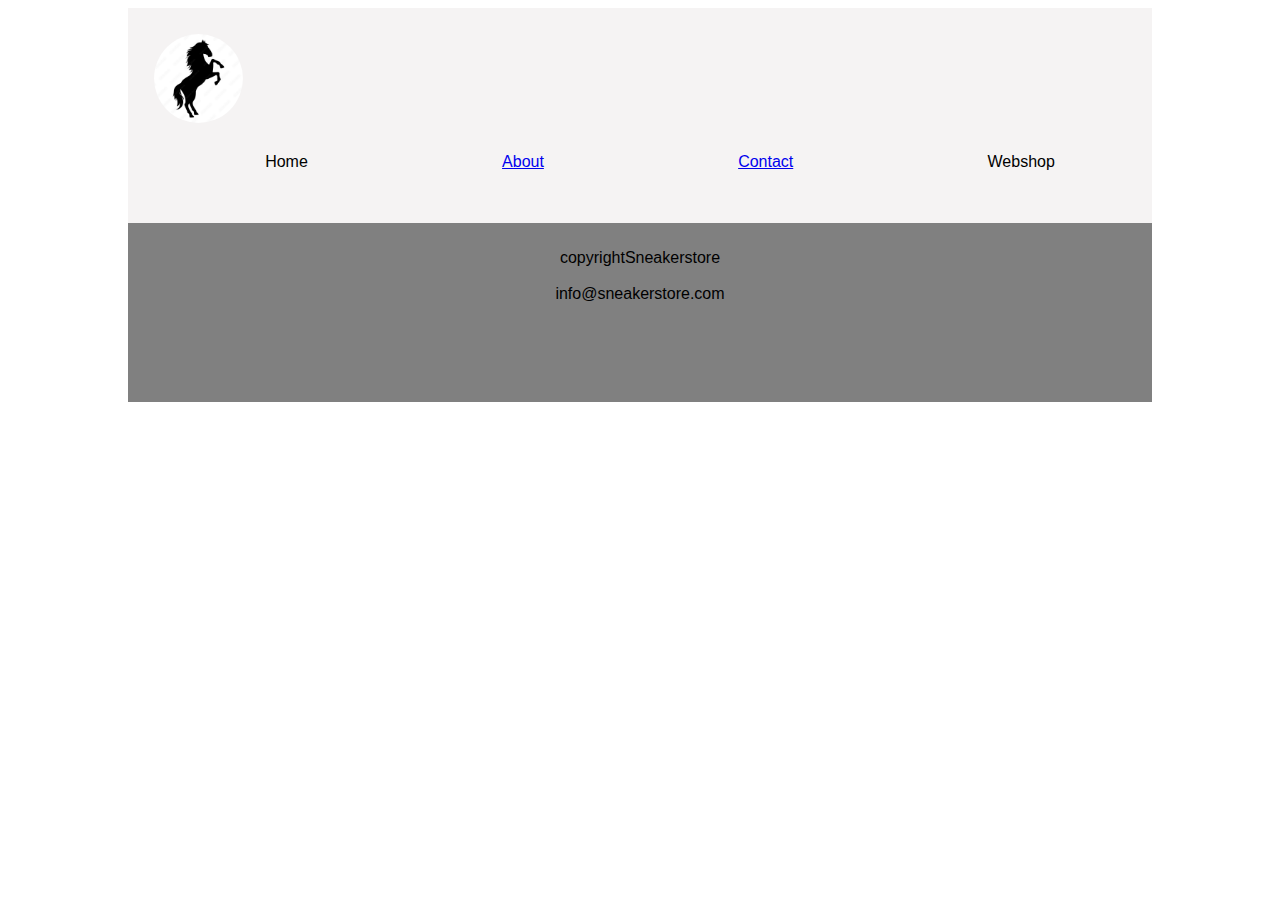
<file: index.html>
<!DOCTYPE html>
<html id="lang1" lang="en">
<head>
    <meta charset="UTF-8">
    <meta http-equiv="X-UA-Compatible" content="IE=edge">
    <meta name="viewport" content="width=device-width, initial-scale=1.0">
    <meta id="mode" name="color-scheme" content="light">
    <link rel="stylesheet" href="style.css">
    <link rel="stylesheet" href="style/scss.css">
    <link rel="stylesheet" href="https://cdnjs.cloudflare.com/ajax/libs/font-awesome/6.2.1/css/all.min.css" integrity="sha512-MV7K8+y+gLIBoVD59lQIYicR65iaqukzvf/nwasF0nqhPay5w/9lJmVM2hMDcnK1OnMGCdVK+iQrJ7lzPJQd1w==" crossorigin="anonymous" referrerpolicy="no-referrer" />
    <title>Hamburger</title>
</head>
<body>
    <div class="square">
        <picture>
            <source media="(min-width:751px)" srcset="images/litestörre.jpg">
            <source media="(max-width:750px)" srcset="images/horse-icon-27.png">
            <img>
        </picture>
        <div class="lang"><i class="fa-solid fa-cart-shopping"></i></div>
        <div class="height"><i id="bar" class="fa-solid fa-bars"></i></div>
        <div> 
            <ul class="menu hidden" id="menu" >
                <li id="home">Home</li>
                <li><a href="about.html">About</a></li>
                <li><a href="contact.html">Contact</a></li>
                <li id="webshop">Webshop</li>
            </ul>
        </div>
        <div class="grid"  id="container">
            
            
        </div>
        
    </div>
    <div class="footer">
        <div>copyright<i class="fa-regular fa-copyright"></i>Sneakerstore</div>
        <br>
        <div>info@sneakerstore.com</div>
        <i class="fa-brands fa-facebook-messenger"></i>
        <i class="fa-brands fa-instagram"></i>
    </div>
    <script src="script.js"></script>
</body>
</html>
</file>
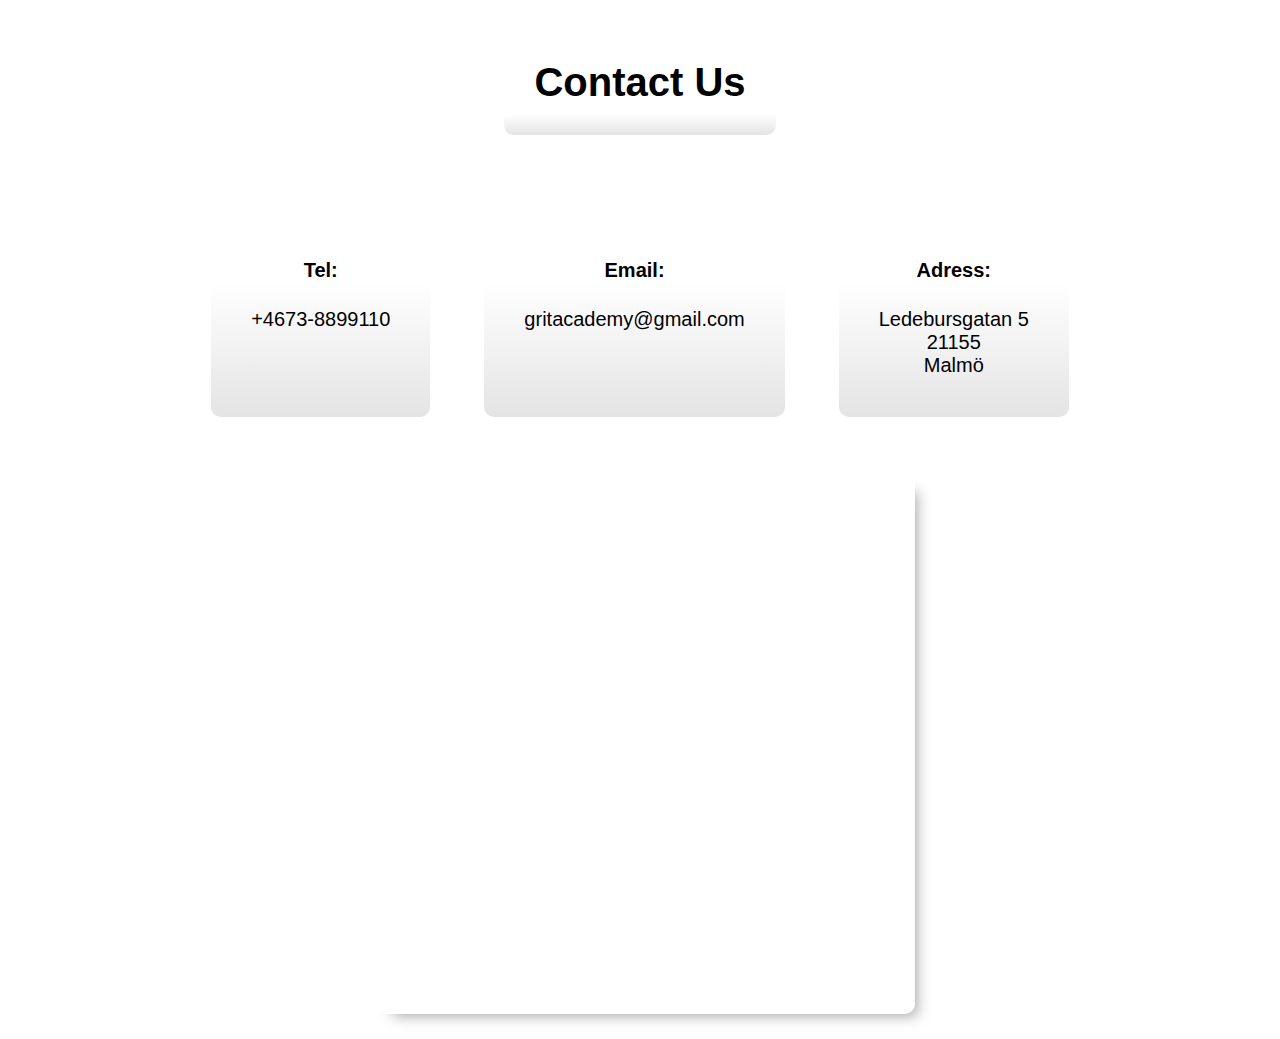
<file: contact.html>
<!DOCTYPE html>
<html lang="en">

<head>
    <meta charset="UTF-8">
    <meta http-equiv="X-UA-Compatible" content="IE=edge">
    <meta name="viewport" content="width=device-width, initial-scale=1.0">
    <link rel="stylesheet" href="style/style.contact.css">
    <title>Contact</title>
</head>

<body>

    <h1>Contact Us</h1>
    <div class="contacts-container">
        <div class="contacts-div">
            <h4 class="titel">Tel:</h4><a href="tel:+4673-8899110"> +4673-8899110</a>
        </div>
        <div class="contacts-div">
            <h4 class="titel">Email:</h4><a href="mailto:gritacademy@gmail.com"> gritacademy@gmail.com</a>
        </div>
        <div class="contacts-div">
            <h4 class="titel">Adress:</h4><a href="https://goo.gl/maps/SuRvhhMUbXMDHSNd8"> Ledebursgatan 5
                <br>21155
                <br>Malmö</a>
        </div>
    </div>
    <div class="map"><iframe src="https://www.google.com/maps/embed?pb=!1m18!1m12!1m3!1d18034.84633134116!2d13.00994469803637!3d55.59582129110776!2m3!1f0!2f0!3f0!3m2!1i1024!2i768!4f13.1!3m3!1m2!1s0x0%3A0x3fad69ed34b03709!2sGrit%20Academy!5e0!3m2!1sen!2sse!4v1673963664857!5m2!1sen!2sse" width="350" height="350" style="border:0;" allowfullscreen="" loading="lazy" referrerpolicy="no-referrer-when-downgrade"></iframe></div>
</body>

</html>
</file>
<file: style.css>
.square{
    width: 80vw;
    height: 100%; 
    margin: auto;
    padding-bottom: 2vw;  
}
ul{
    display: block;
}
.menu{
    display: flex; 
    justify-content: space-around;
}
.fa-bars{
    display: none; 
    cursor:pointer; 
}
.height{
    display: none; 
}
li{  
   text-align: center;
   list-style: none;
   padding: 0.8vw;
   cursor: pointer; 
 
}
li:hover{
    background-color: orangered; 
    border-radius: 15px;
    transform: scale(1.2);
    box-shadow: 1px 1px 1px 1px rgba(244, 172, 148, 0.776)
}
li:active{
    transform: scale(0.98)
}
.change{ 
    float: right; 
    border-radius: 15px; 
    color: black; 
    margin: 2vw;
    cursor: pointer; 
    padding: 0.8vw;  
}
.change:hover{
    font-weight: bold;
    background-color: grey;
    border-radius: 1.5vw;  
}
.lang{
    float: right; 
    margin-top: 3vw;
    cursor: pointer;  
}
.lang:active{
    transform: scale(0.9);
}
img{
    width: 7vw;
    border-radius: 50%; 
    margin-top: 2vw;
    margin-left: 2vw; 
    transition-duration: 0.5s  
}
img:hover{
    transform: rotate(360deg)
}
.grid{
    display: grid; 
    grid-template-columns: auto auto auto; 
    gap: 0.5vw;  
    margin-top: 1vw; 
    
}
.image{
    position: relative; 
    grid-column: 1/ span 2;
    grid-row: 1 / 3;
    width: 50vw; 
    height: 30.5vw; 
    margin-left: 0.7vw;
    background-color: rgba(255, 255, 255, 0.708); 
    border-radius: 0.8vw; 
}
.beskrivning{
    grid-column: 3;
    grid-row: 2 ;
    width: 26vw; 
    height: 20vw; 
    padding: 1vw; 
    background-color: rgba(255, 255, 255, 0.708);
    border-radius: 0.8vw;
    padding-bottom: 2vw; 
    margin-right: 0.5vw; 
}
.pris{
    width: 26vw; 
    height: 5vw; 
    padding: 1vw; 
    background-color: rgba(255, 255, 255, 0.708);
    border-radius: 0.8vw;
    
}
button{
    width: 8vw; 
    border-radius: 0.7vw;
    border: none; 
    padding: 0.5vw; 
    background-color: orangered; 
    float: right; 
    margin-right: 10vw; 
    cursor: pointer; 
    font-weight: bold;  
}
button:hover{
    background-color: rgb(241, 168, 141); 
}
button:active{
    transform: scale(0.9)
}
p{
    padding-bottom: 0; 
    margin-bottom: 0; 
}
.skor-img{
    position: absolute; 
    width: 25vw; 
    margin-left: 10vw; 
}
.text{
    font-size: 2vw; 
}
.text2{
    font-size: 1vw;  
}
.footer{
    height: 12vw; 
    background-color: grey; 
    width: 80vw; 
    margin: auto;
    text-align: center; 
    padding-top: 2vw; 
}
.fa-brands{
    padding: 2vw; 
    width: 4vw; 
    cursor: pointer;
    position: relative;
    animation: mymove 2s infinite;
    animation-direction: alternate; 
}
.fa-brands:active{
    transform: scale(1.5);
}
@keyframes mymove {
    from {top: 0vw;}
    to {top: 4vw;}
  }
@media screen and (max-width: 768px){
    .square{
        height: 100%; 
        padding-bottom: 4vw; 
    }
    .menu{
        display: flex; 
        justify-content: center; 
    }
    ul{
        display: flex;
        flex-direction: column;
        padding: 0vw;
        width: 100%; 

    }
    li{
        background-color: grey;
        border-radius: 0px; 
        height: 6vw;  
        padding-top: 2vw; 
    }
    li:hover{
        background-color: orangered;
        border-radius: 0px;
        transform: scale(1);
        box-shadow: 0px 0px 0px 0px rgb(249, 248, 248)
         
    }
    li:active{
        transform: scale(0.98)
    }
    .fa-bars{
        display: block; 
        width: 5vw; 
        height: 5vw;
        color: black;
        float: right; 
        margin-top: 3vw; 
        margin-bottom: 5vw;
        padding-right: 1.5vw;   
    }
    .fa-bars:hover{
        color: orangered;
        
    }
    .fa-bars:active{
        transform: scale(1.15)
    }
    .height{
        height: 6vw; 
        display: flex;
        justify-content: flex-end;
        width: 100%; 
    }

    .hidden{
        display: none; 
    }
    .grid{
         
        display: flex;
        flex-direction: column; 
        justify-content: center; 
        
         
    }
    
    .image{
        margin-top: 2vw; 
        position: static;
        width: 78vw; 
        margin-right: 1vw; 
    }
    .skor-img{
        margin-left: 25vw; 
    }
    .beskrivning{
        display: flex;
        width: 76vw;
        flex-direction: column;  
        margin: 1vw; 
        height: 80vw; 
    }
    .pris{
        position: relative; 
        display: flex; 
        width: 76.5vw;
        height: 8vw; 
        flex-direction: column; 
        padding-bottom: 7.5vw;
        margin: 0.6vw;
        margin-bottom: 2vw; 
        text-align: center;
        font-size: 3vw;   
    }
    button{
        position: absolute;
        width:76.5vw;
        height: 7vw;  
        margin-right: 0.5vw; 
        margin-top: 7vw;
    }
    .text{
        font-size: 2.5vw;
        
    }
    .text2{
        font-size: 2.5vw; 
    }
    .footer{
        height: 20vw; 
        padding-bottom: 2vw; 
    }
}
</file>
<file: style/scss.css>
* {
  font: 100% Helvetica, sans-serif;
}

.square {
  background-color: rgb(245, 243, 243);
}/*# sourceMappingURL=scss.css.map */
</file>
<file: style/style.contact.css>
body {
    display: flex;
    flex-direction: column;
    justify-content: center;
    align-items: center;
    font-size: 20px;
    font-family: sans-serif;
    margin: auto;
    background-color: white;
}

.contacts-div {
    background-image: linear-gradient(to top, rgb(228, 228, 228), #ffffff 60%);
    border-radius: 10px;
    text-align: center;
    padding: 40px;
    margin: 3vh;
    font-family: "Actor", sans-serif;
    text-decoration: none;

}

a {
    text-decoration: none;
    color: black;
}

h1 {
    font-size: 40px;
    background-image: linear-gradient(to top, rgb(228, 228, 228), #ffffff 20%);
    padding: 30px;
    border-radius: 10px;
}

.titel {
    font-family: "Playfair Display", sans-serif;
    
}

.navbar {
    display: flex;
    flex-direction: column;
    justify-content: center;
    align-items: center;
    list-style-type: none;
    margin: auto;
    padding: 0px;
    overflow: hidden;
    background-color: #333;
    width: 100%;
}

/* li {
    float: left;
  } */

li a {
    display: block;
    color: #007bff;
    text-align: center;
    padding: 14px 16px;
    text-decoration: none;
    font-size: 1rem;
    font-weight: 400;
    line-height: 1.5;
}

li a:hover{
    color: black;
}

.map>* {
    border-radius: 10px;
    margin: 20px;
    box-shadow: 15px 15px 13px -13px rgba(34, 34, 34, 0.4);
}

img {
    max-width: 400px;
    border-radius: 7%;
    box-shadow: 15px 15px 13px -13px rgba(34, 34, 34, 0.4);
    margin: 30px;
    border: solid 6px white;
}

@media screen and (min-width: 700px) {
    .contacts-container {
        display: flex;
        flex-direction: row wrap;
        align-content: space-between;
    }

    h1 {

        margin: 30px;
    }

    .map>* {
        width: 550px;
        height: 550px;
    }
}
</file>
